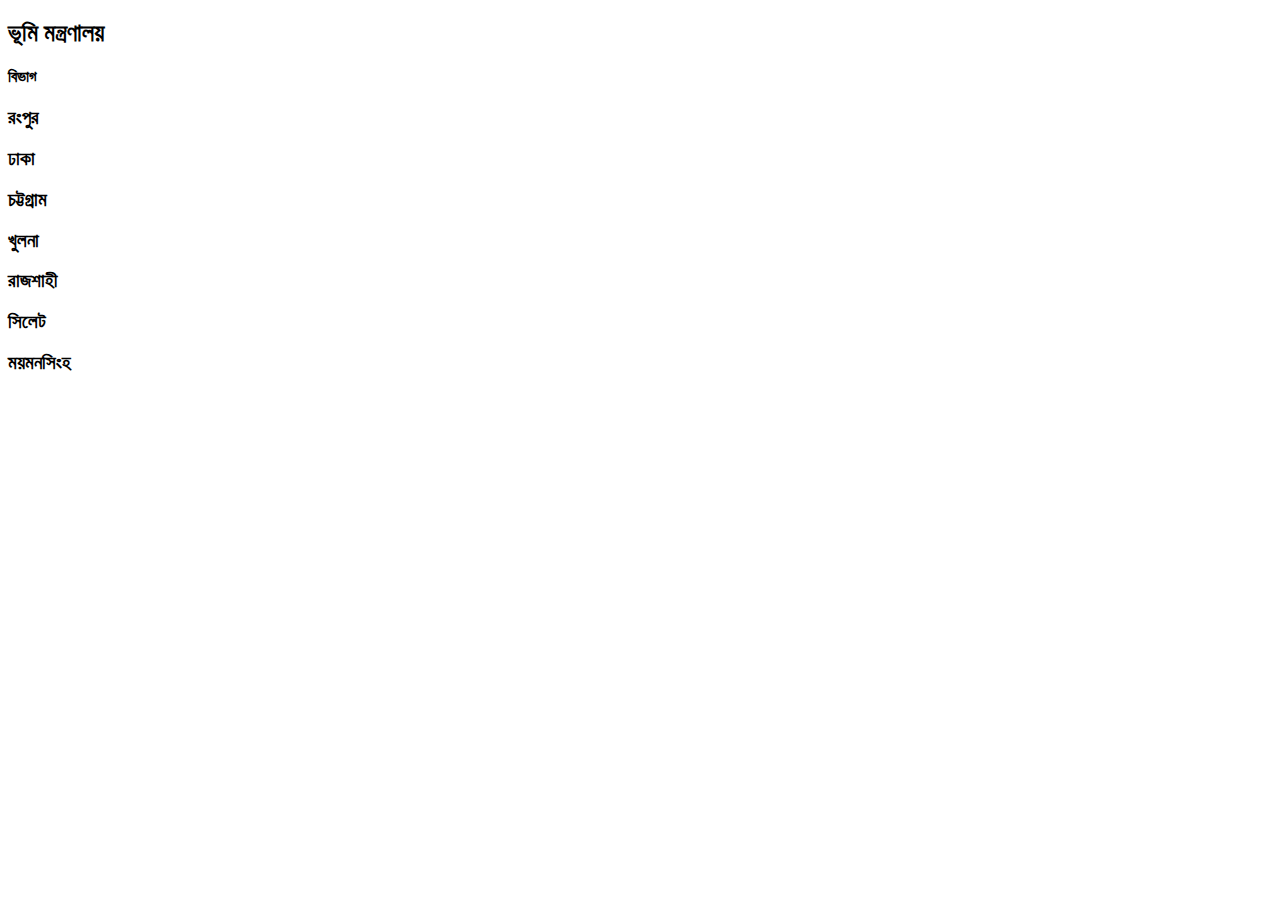
<file: html-file/index.html>
<!DOCTYPE html>
<html lang="en">
<head>
    <meta charset="UTF-8">
    <meta name="viewport" content="width=device-width, initial-scale=1.0">
    <link rel="stylesheet" href="../css-file/index.css">
    <title>Document</title>
</head>
<body>
    <div class="main">
        <div class="header"><h2>ভূমি মন্ত্রণালয়</h2></div>

        <div class="section">
            <h4 class="bivag">বিভাগ</h4>
            <div class="all_section rangpur"><h3>রংপুর</h3></div>
            <div class="all_section dhaka"><h3>ঢাকা</h3></div>
            <div class="all_section ctto"><h3>চট্টগ্রাম</h3></div>
            <div class="all_section khulna"><h3>খুলনা</h3></div>
            <div class="all_section raj"><h3>রাজশাহী</h3></div>
            <div class="all_section syl"><h3>সিলেট</h3></div>
            <div class="all_section moy"><h3>ময়মনসিংহ</h3></div>
        </div>
    </div>
</body>
</html>
</file>
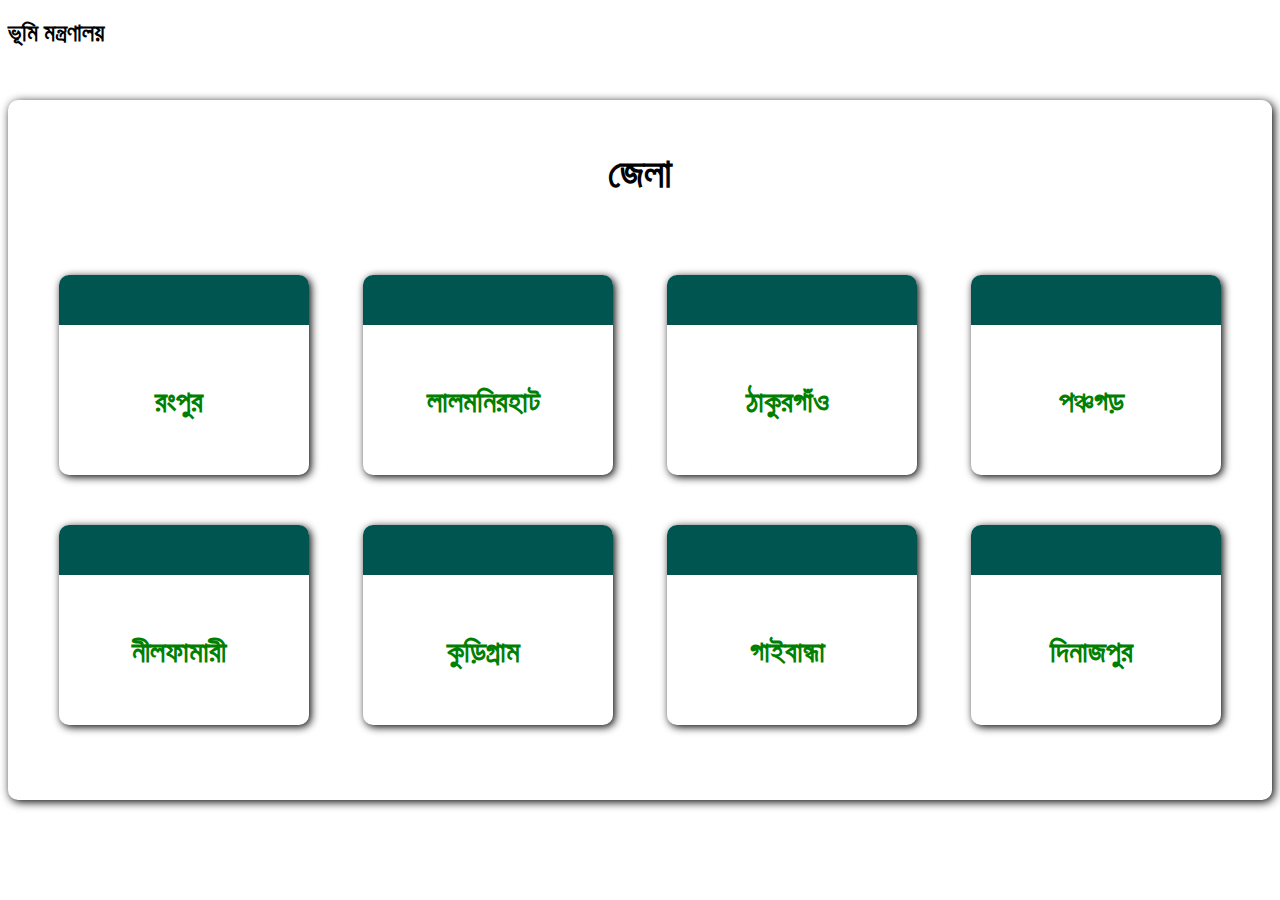
<file: html-file/rangpur.html>
<!DOCTYPE html>
<html lang="en">
<head>
    <meta charset="UTF-8">
    <meta name="viewport" content="width=device-width, initial-scale=1.0">
    <link rel="stylesheet" href="../css-file/rangpur.css">
    <title>Document</title>
</head>
<body>
    <div class="main">
        <div class="header"><h2>ভূমি মন্ত্রণালয়</h2></div>

        <div class="section">
            <h4 class="zila">জেলা</h4>

            <div class="all_section rangpur"><a href="../html-file/rangpur.html"><h3>রংপুর</h3></a></div>

            <div class="all_section lalmonirhat"><a href="../html-file/dhaka.html"><h3>লালমনিরহাট</h3></a></div>

            <div class="all_section thakurgaon"><a href="../html-file/chattrogram.html"><h3>ঠাকুরগাঁও</h3></a></div>

            <div class="all_section ponchogor"><a href="../html-file/khulna.html"><h3>পঞ্চগড়</h3></a></div>

            <div class="all_section nilphamari"><a href="../html-file/rajshahi.html"><h3>নীলফামারী</h3></a></div>

            <div class="all_section kurigram"><a href="../html-file/sylhet.html"><h3>কুড়িগ্রাম</h3></a></div>

            <div class="all_section gaibandha"><a href="../html-file/moymensing.html"><h3>গাইবান্ধা</h3></a></div>

            <div class="all_section dinajpur"><a href="../html-file/moymensing.html"><h3>দিনাজপুর</h3></a></div>
</body>
</html>
</file>
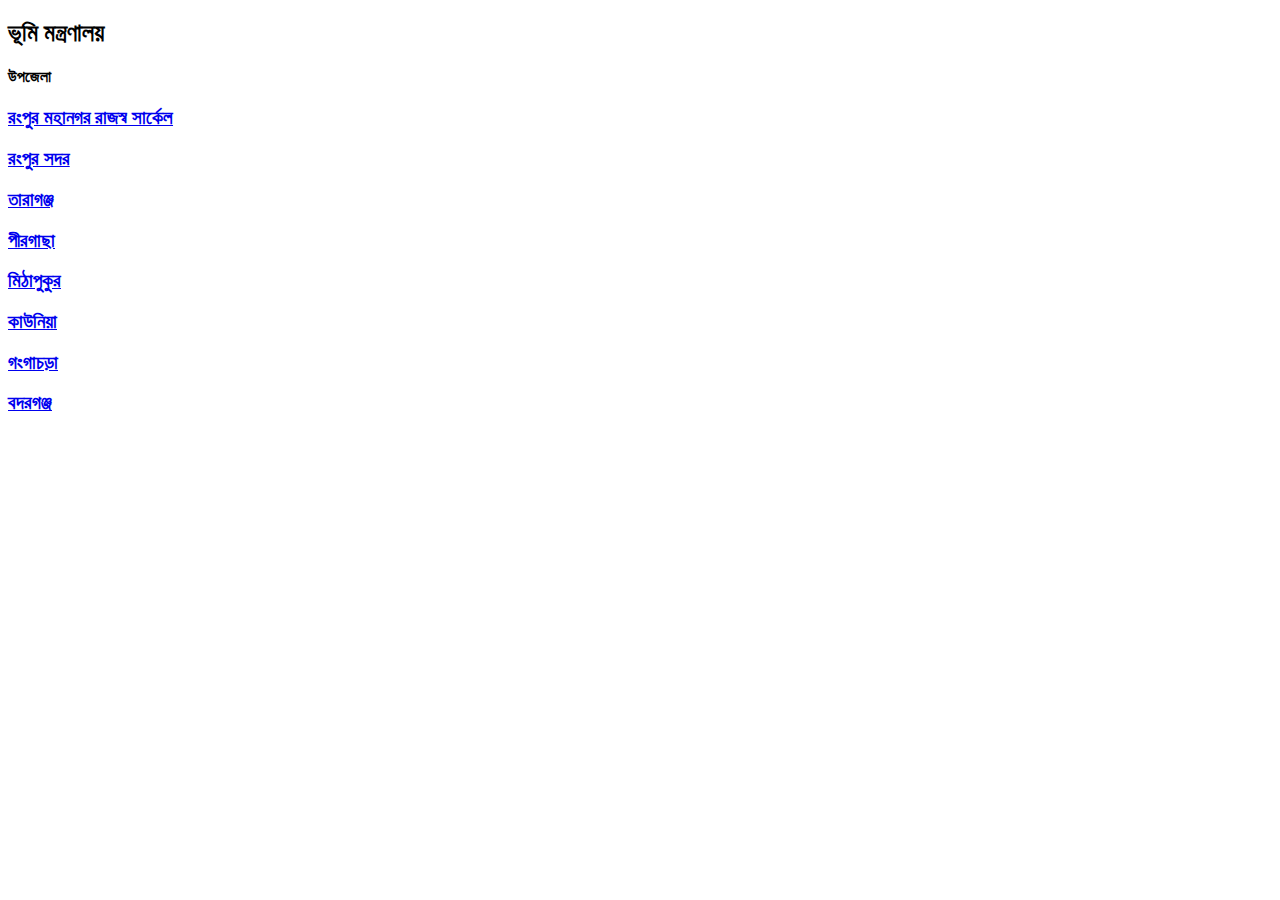
<file: html-file/rangpurdivission/rangpur/zilarangpur.html>
<!DOCTYPE html>
<html lang="en">
<head>
    <meta charset="UTF-8">
    <meta name="viewport" content="width=device-width, initial-scale=1.0">
    <title>Document</title>
</head>
<body>
    <div class="main">
        <div class="header"><h2>ভূমি মন্ত্রণালয়</h2></div>

        <div class="section">
            <h4 class="upozila">উপজেলা</h4>
            <div class="all_section rangpur"><a href="../html-file/rangpurdivission/rangpur/zilarangpur.html"><h3>রংপুর মহানগর রাজস্ব সার্কেল</h3></a></div>

            <div class="all_section lalmonirhat"><a href="../html-file/dhaka.html"><h3>রংপুর সদর</h3></a></div>

            <div class="all_section thakurgaon"><a href="../html-file/chattrogram.html"><h3>তারাগঞ্জ</h3></a></div>

            <div class="all_section ponchogor"><a href="../html-file/khulna.html"><h3>পীরগাছা</h3></a></div>

            <div class="all_section nilphamari"><a href="../html-file/rajshahi.html"><h3>মিঠাপুকুর</h3></a></div>

            <div class="all_section kurigram"><a href="../html-file/sylhet.html"><h3>কাউনিয়া</h3></a></div>

            <div class="all_section gaibandha"><a href="../html-file/moymensing.html"><h3>গংগাচড়া</h3></a></div>

            <div class="all_section dinajpur"><a href="../html-file/moymensing.html"><h3>বদরগঞ্জ</h3></a></div>
</body>
</html>
</file>
<file: css-file/index.css>
h1{
    color: red;
}
</file>
<file: css-file/rangpur.css>
.section{
    width: 100%;
    height: 700px;
    /* border: 1px solid black; */
    box-shadow: 2px 2px 10px black;
    text-align: center;
    border-radius: 10px;
    /* background-color: #fffcfb; */
}
.zila{
    padding-top: 50px;
    padding-bottom: -10px;
    font-size: 40px;
}
.all_section{
    display: inline-block;
    margin: 25px;
    height: 150px;
    width: 250px;
    /* padding: 50px; */
    border-top: 50px solid #015551;
    box-shadow: 2px 2px 8px black;
    text-align: center;
    border-radius: 10px;
}

h3{
    margin-right: 20px;
    margin-top: 60px;
    font-size: 30px;
    color:green;
    margin-left: 10px;
}

a{
    text-decoration: none;
}
</file>
